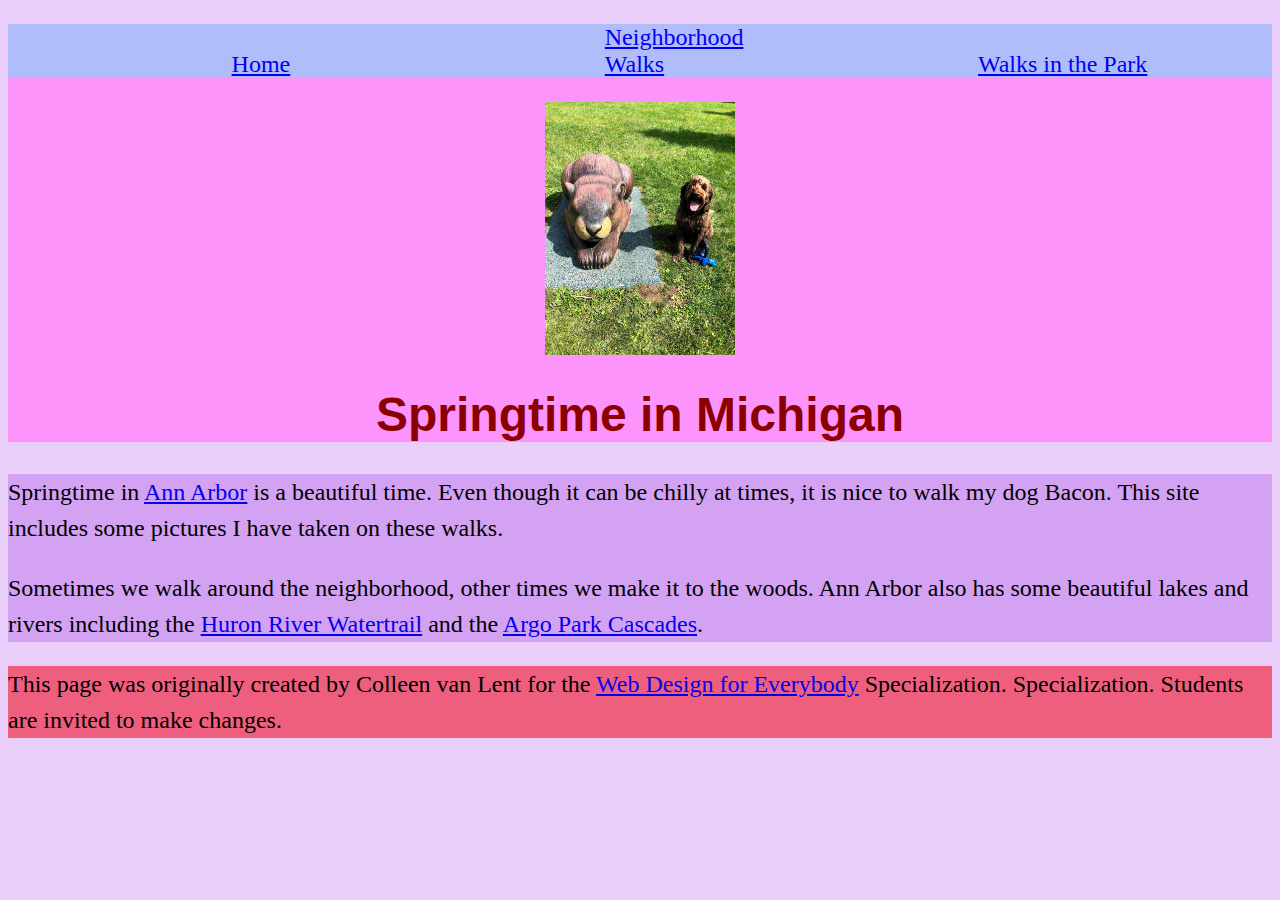
<file: index.html>
<!DOCTYPE html>
<html lang="en">

<head>
  <meta charset="utf-8">
  <meta name="viewport" content="width=device-width">
  <title>Springtime In Michigan</title>
  <!-- You will need to link to the CSS file -->
  <link rel="stylesheet" href='css/style.css'>
</head>

<body>
  <header>
    <nav>
      <ul>
        <li><a href="index.html">Home</a></li>
        <li><a href="neighborhood.html">Neighborhood Walks</a></li>
        <li><a href="parks.html">Walks in the Park</a></li>
      </ul>
    </nav>
    <img src="images/BaconGallupPark.jpg" width="200" alt="Brown Labradoodle sitting next to a statue." class="center">
    <h1>Springtime in Michigan</h1>
  </header>
  
  <main>
    <p>Springtime in <a href="https://www.michigan.org/city/ann-arbor">Ann Arbor</a> is a beautiful time. Even though
      it can be chilly at times, it is nice to walk my dog Bacon. This site includes some pictures I have taken on
      these walks. </p>

    <p>Sometimes we walk around the neighborhood, other times we make it to the woods. Ann Arbor also has some
      beautiful lakes and rivers including the <a
        href="https://www.annarbor.org/things-to-do/recreation-outdoors/huron-river/">Huron River Watertrail</a> and
      the <a href="https://www.a2gov.org/departments/Parks-Recreation/parks-places/argo/pages/default.aspx">Argo Park
        Cascades</a>.
    </p>
  </main>

  <footer>
    <p>This page was originally created by Colleen van Lent for the <a
        href="https://www.coursera.org/specializations/web-design"> Web Design for Everybody</a> Specialization.
      Specialization. Students are invited to make changes.</p>
  </footer>

</body>

</html>
</file>
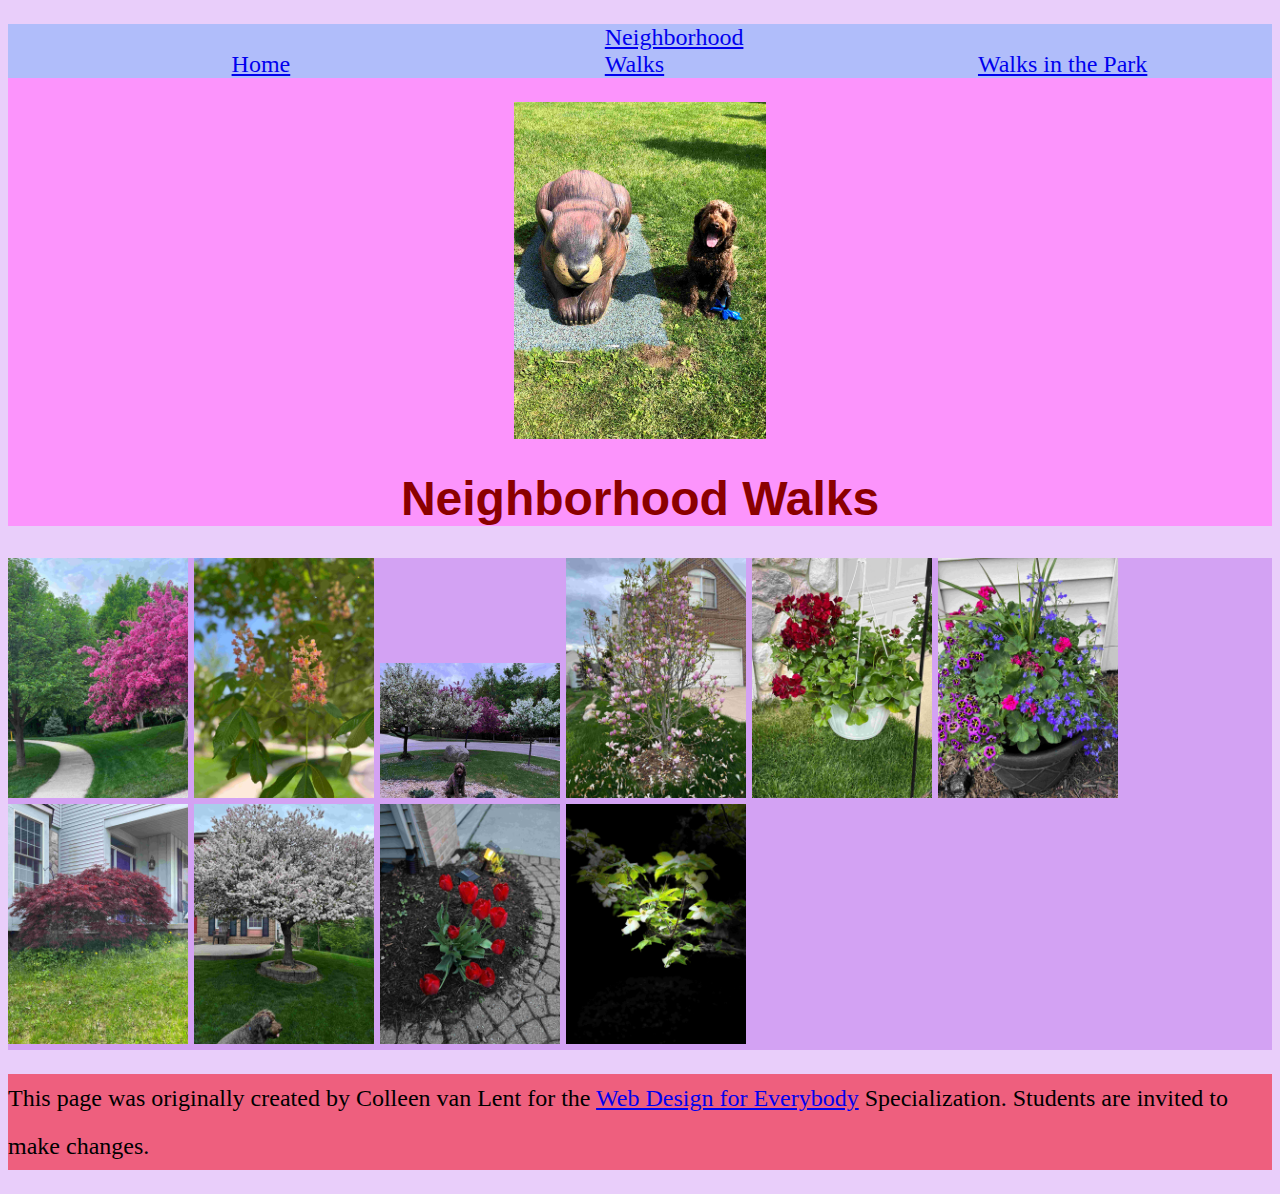
<file: neighborhood.html>
<!DOCTYPE html>
<html lang="en">

<head>
  <meta charset="utf-8">
  <meta name="viewport" content="width=device-width">
  <title>Neighborhood Walk</title>
  <!-- You will need to link to the CSS file -->
  <link rel="stylesheet" href='css/style_neighborhood.css'>
</head>

<body>
  <header>
    <nav>
      <ul>
        <li><a href="index.html">Home</a></li>
        <li><a href="neighborhood.html">Neighborhood Walks</a></li>
        <li><a href="parks.html">Walks in the Park</a></li>
      </ul>
    </nav>
    <img src="images/BaconGallupPark.jpg" width="200" alt="Brown Labradoodle sitting next to a statue." class="center">
    <h1>Neighborhood Walks</h1>
  </header>
  <main>
    <div>
      <img src="images/bend_in_the_road.jpg"
        alt="a purple tree stands in contrast to the green leaved trees along a bend in the road" width="180">
      <img src="images/pink_blossoms.jpg" alt="small pink blossoms on an otherwise green leaved tree" width="180">
      <img src="images/blooming_trees.jpg" alt="brown labradoodle sitting in front of white and purple blooming  trees"
        width="180">
      <img src="images/falling_petals.jpg" alt="a purple tulip tree that is beginning to shed its petals" width="180">
      <img src="images/hanging_plants.jpg" alt="red and green plants in a decorative hanging basket" width="180">
      <img src="images/potted_plants.jpg" alt="a decorative planter with a variety of brightly colored plants "
        width="180">
      <img src="images/red_maple.jpg" alt="a small Japanese maple tree in front of a putple door" width="180">
      <img src="images/tree_with_white_blooms.jpg"
        alt="brown labradoodle sitting in front of tree blooming with white petals" width="180">
      <img src="images/tulips.jpg" alt="bright red tulips in front of a garden light" width="180">
      <img src="images/white_buds_on_tree.jpg" alt="artsy shot of white blooms on a green tree with a dark background"
        width="180">
    </div>
  </main>
  <footer>
    <p>This page was originally created by Colleen van Lent for the <a
        href="https://www.coursera.org/specializations/web-design"> Web Design for Everybody</a> Specialization.
      Students are invited to make changes.</p>
  </footer>

</body>

</html>
</file>
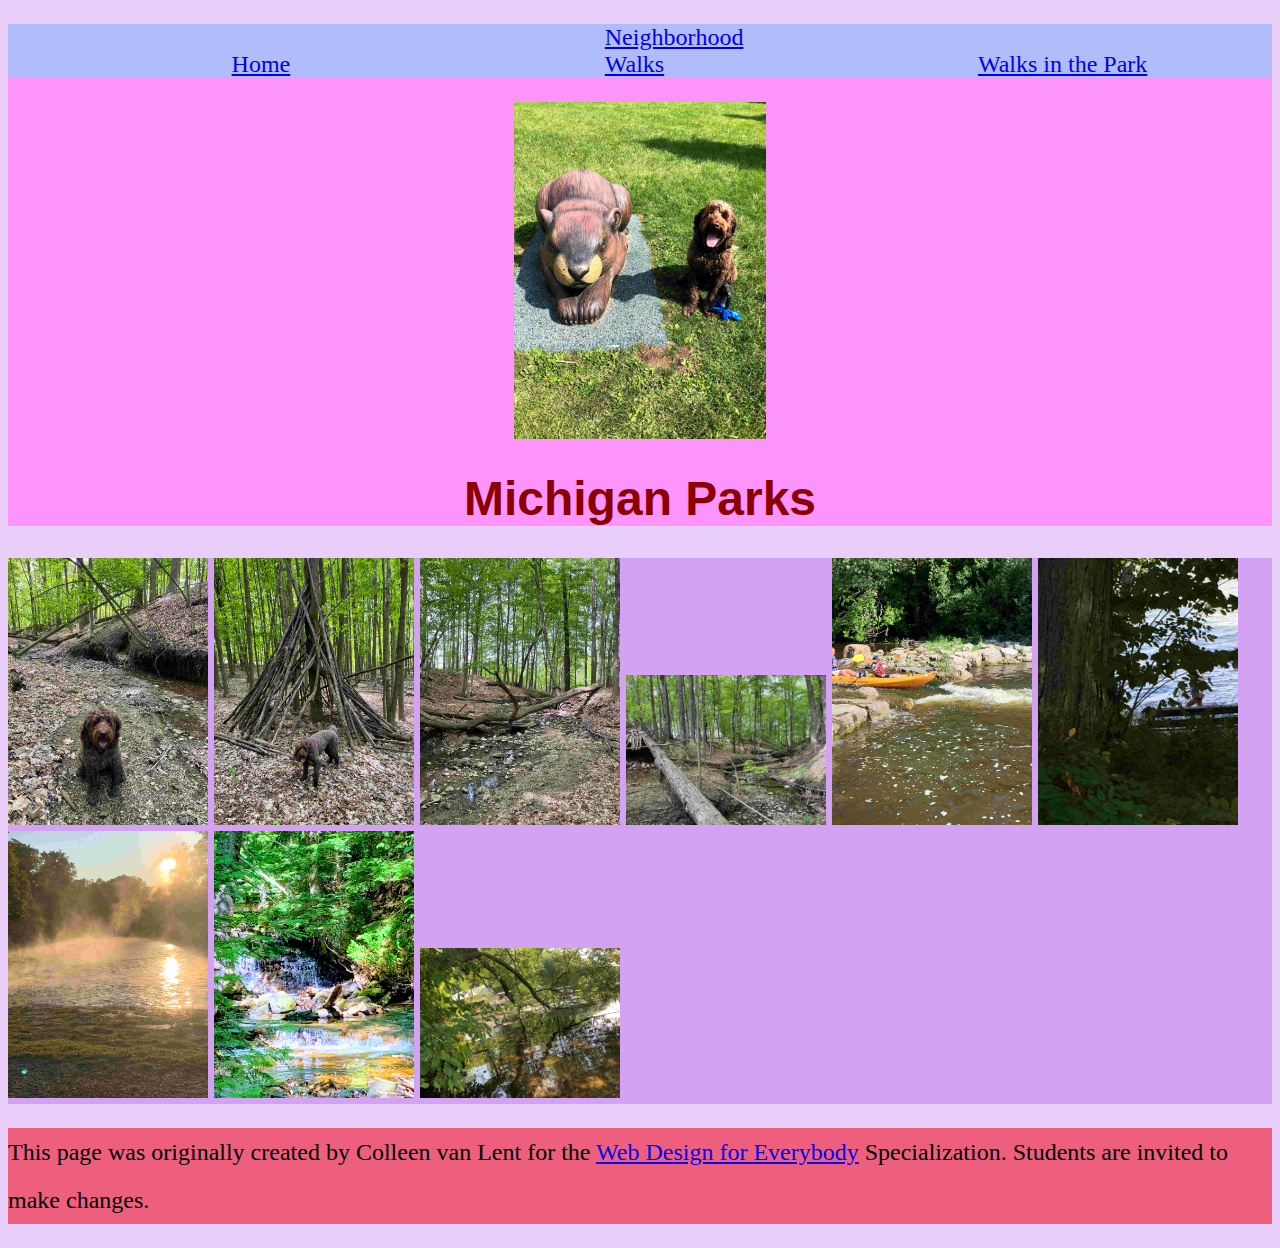
<file: parks.html>
<!DOCTYPE html>
<html lang="en">

<head>
  <meta charset="utf-8">
  <meta name="viewport" content="width=device-width">
  <title>Neighborhood Walk</title>
  <!-- You will need to link to the CSS file -->
  <link rel="stylesheet" href='css/style_parks.css'>
</head>

<body>
  <header>
    <nav>
      <ul>
        <li><a href="index.html">Home</a></li>
        <li><a href="neighborhood.html">Neighborhood Walks</a></li>
        <li><a href="parks.html">Walks in the Park</a></li>
      </ul>
    </nav>
    <img src="images/BaconGallupPark.jpg" width="200" alt="Brown Labradoodle sitting next to a statue." class="center">
    <h1>Michigan Parks</h1>

  </header>
  <main>
    <div>
      <img src="images/bacon_in_the_woods.jpg" alt="brown labradoodle sitting near a stream in a wooded setting"
        width="200">
      <img src="images/bacon_near_the_fort.jpg"
        alt="brown labradoodle posing in front of a makeshift fort made of branches" width="200">
      <img src="images/downed_tree.jpg" alt="a downed tree crossign a stream" width="200">
      <img src="images/fort_in_woods.jpg" alt="a small fort made of branches" width="200">
      <img src="images/huron_river_cascades.jpg" alt=" two people on a kayak approaching some small rapids" width="200">
      <img src="images/lake_view.jpg" alt="a glimpse of a child running along a lake obscured by branches" width="200">
      <img src="images/mist_over_huron_river.jpg" alt="the mist rising over a river in the morning" width="200">
      <img src="images/munising.jpg" alt="small waterfall" width="200">
      <img src="images/reflected_tree.jpg" alt="reflection of a lake and trees" width="200">

    </div>

  </main>
  <footer>
    <p>This page was originally created by Colleen van Lent for the <a
        href="https://www.coursera.org/specializations/web-design"> Web Design for Everybody</a> Specialization.
      Students are invited to make changes.</p>
  </footer>

</body>

</html>
</file>
<file: css/style.css>
body {
    font-family: Georgia, 'Times New Roman', Times, serif;
    font-size: 150%;
    background-color:rgb(233, 206, 250);
}

header {
    background-color: rgb(252, 148, 252);
}

nav {
    background-color: rgb(176, 189, 250);
}

main {
    background-color: rgb(211, 162, 243);
    font-size: 100%;
}

footer {
    background-color: rgb(238, 95, 126);
}

li {
    display:inline-block;
    margin-inline-start: 15%;
    width: 15%;
}

h1 {
    text-align:center;
    font-family: 'Trebuchet MS', 'Lucida Sans Unicode', 'Lucida Grande', 'Lucida Sans', Arial, sans-serif;
    color: darkred;
}

p {
    line-height: 150%;
}

.center {
    display: block;
    margin-left: auto;
    margin-right: auto;
    width: 15%;
}
</file>
<file: css/style_neighborhood.css>
body {
    font-family: Georgia, 'Times New Roman', Times, serif;
    font-size: 150%;
    background-color:rgb(233, 206, 250);
}

header {
    background-color: rgb(252, 148, 252);
}

nav {
    background-color: rgb(176, 189, 250);
}

main {
    background-color: rgb(211, 162, 243);
    font-size: 100%;
}

footer {
    background-color: rgb(238, 95, 126);
}

li {
    display:inline-block;
    margin-inline-start: 15%;
    width: 15%;
}

h1 {
    text-align:center;
    font-family: 'Trebuchet MS', 'Lucida Sans Unicode', 'Lucida Grande', 'Lucida Sans', Arial, sans-serif;
    color: darkred;
}

p {
    line-height: 200%;
}

.center {
    display: block;
    margin-left: auto;
    margin-right: auto;
    width: 20%;
}
</file>
<file: css/style_parks.css>
body {
    font-family: Georgia, 'Times New Roman', Times, serif;
    font-size: 150%;
    background-color:rgb(233, 206, 250);
}

header {
    background-color: rgb(252, 148, 252);
}

nav {
    background-color: rgb(176, 189, 250);
}

main {
    background-color: rgb(211, 162, 243);
    font-size: 100%;
}

footer {
    background-color: rgb(238, 95, 126);
}

li {
    display:inline-block;
    margin-inline-start: 15%;
    width: 15%;
}

h1 {
    text-align:center;
    font-family: 'Trebuchet MS', 'Lucida Sans Unicode', 'Lucida Grande', 'Lucida Sans', Arial, sans-serif;
    color: darkred;
}

p {
    line-height: 200%;
}

.center {
    display: block;
    margin-left: auto;
    margin-right: auto;
    width: 20%;
}
</file>
